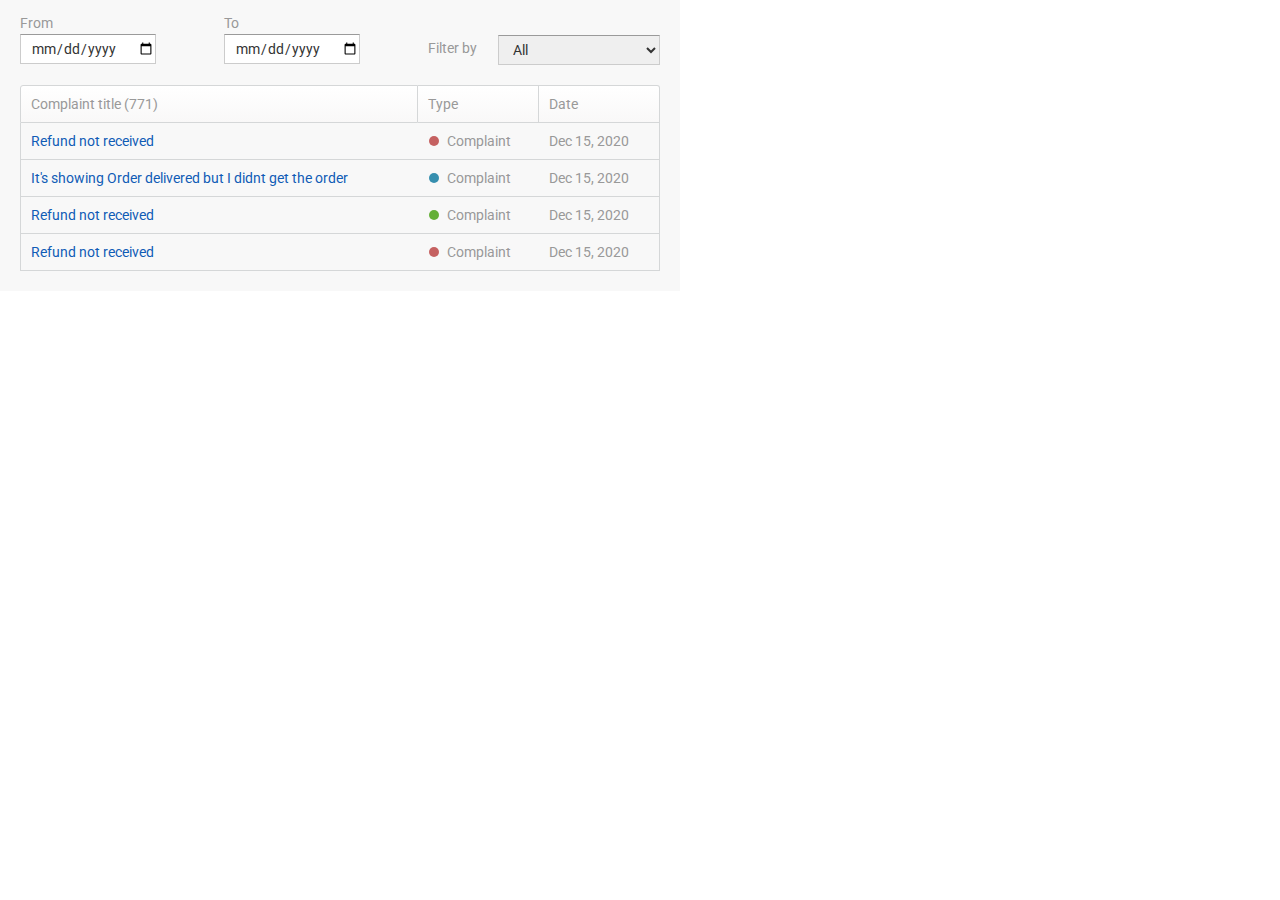
<file: index.html>
<!DOCTYPE html>
<html lang="en">

<head>
    <meta charset="UTF-8">
    <meta name="viewport" content="width=device-width, initial-scale=1.0">
    <link rel="preconnect" href="https://fonts.gstatic.com">
    <link
        href="https://fonts.googleapis.com/css2?family=Roboto:ital,wght@0,100;0,300;0,400;0,500;0,700;0,900;1,100;1,300;1,400;1,500;1,700;1,900&display=swap"
        rel="stylesheet">
    <link rel="stylesheet" href="main.css">
    <title>Document</title>
</head>

<body style="max-width: 680px;margin: 0;padding: 0;">
    <div class="bname-stats-items">
        <form class="bname-stats-items__activity">
            <div class="bname-stats-items__from">
                <div class="bname-stats-items__text">
                    From
                </div>
                <input class="bname-stats-items__input" type="date">
            </div>
            <div class="bname-stats-items__to">
                <div class="bname-stats-items__text">
                    To
                </div>
                <input class="bname-stats-items__input" type="date">
            </div>
            <div class="bname-stats-items__filter">
                <div class="bname-stats-items__text">
                    Filter by
                </div>
                <select class="bname-stats-items__select">
                    <option>All</option>
                    <option value="complaints">Complaints</option>
                    <option value="resolved">Resolved Complaints</option>
                    <option value="comments">Comments</option>
                </select>
            </div>
        </form>
        <div class="bname-stats-items__top">
            <div class="bname-stats-items__top_title">
                Complaint title (771)
            </div>
            <div class="bname-stats-items__top_type">
                Type
            </div>
            <div class="bname-stats-items__top_date">
                Date
            </div>
        </div>
        <div>
            <div class="bname-stats-items__details">
                <a href="#" class="bname-stats-items__item bname-stats-items__item_title">
                    Refund not received
                </a>
                <div class="bname-stats-items__wrapper">
                    <div class="bname-stats-items__item bname-stats-items__item_type">
                        <span class="bname-stats-items__circle bname-stats-items__circle_complaint"></span> Complaint
                    </div>
                    <div class="bname-stats-items__item bname-stats-items__item_date">
                        Dec 15, 2020
                    </div>
                </div>
            </div>
            <div class="bname-stats-items__details">
                <a href="#" class="bname-stats-items__item bname-stats-items__item_title">
                    It's showing Order delivered but I didnt get the order
                </a>
                <div class="bname-stats-items__wrapper">
                    <div class="bname-stats-items__item bname-stats-items__item_type">
                        <span class="bname-stats-items__circle bname-stats-items__circle_comment"></span> Complaint
                    </div>
                    <div class="bname-stats-items__item bname-stats-items__item_date">
                        Dec 15, 2020
                    </div>
                </div>
            </div>
            <div class="bname-stats-items__details">
                <a href="#" class="bname-stats-items__item bname-stats-items__item_title">
                    Refund not received
                </a>
                <div class="bname-stats-items__wrapper">
                    <div class="bname-stats-items__item bname-stats-items__item_type">
                        <span class="bname-stats-items__circle bname-stats-items__circle_resolved"></span> Complaint
                    </div>
                    <div class="bname-stats-items__item bname-stats-items__item_date">
                        Dec 15, 2020
                    </div>
                </div>
            </div>
            <div class="bname-stats-items__details">
                <a href="#" class="bname-stats-items__item bname-stats-items__item_title">
                    Refund not received
                </a>
                <div class="bname-stats-items__wrapper">
                    <div class="bname-stats-items__item bname-stats-items__item_type">
                        <span class="bname-stats-items__circle bname-stats-items__circle_complaint"></span> Complaint
                    </div>
                    <div class="bname-stats-items__item bname-stats-items__item_date">
                        Dec 15, 2020
                    </div>
                </div>
            </div>
        </div>
    </div>
</body>

</html>
</file>
<file: main.css>
.bname-stats-items {
  background: #f8f8f8;
  padding: 0 20px 20px;
  font: 14px Roboto;
  padding-top: 15px;
}
.bname-stats-items__activity {
  display: -webkit-box;
  display: -ms-flexbox;
  display: flex;
  -webkit-box-pack: justify;
      -ms-flex-pack: justify;
          justify-content: space-between;
}
@media screen and (max-width: 660px) {
  .bname-stats-items__activity {
    -webkit-box-orient: vertical;
    -webkit-box-direction: normal;
        -ms-flex-direction: column;
            flex-direction: column;
  }
}
.bname-stats-items__from {
  vertical-align: middle;
  color: #999;
  font-size: 14px;
}
@media screen and (max-width: 660px) {
  .bname-stats-items__from {
    margin-bottom: 15px;
    display: -webkit-box;
    display: -ms-flexbox;
    display: flex;
  }
}
.bname-stats-items__text {
  color: #999;
  font-size: 14px;
  padding-bottom: 3px;
  min-width: 70px;
}
@media screen and (max-width: 660px) {
  .bname-stats-items__text {
    line-height: 27px;
  }
}
.bname-stats-items__input {
  border: 1px solid #ccc;
  border-top: 1px solid #9a9a9a;
  height: 30px;
  -webkit-box-sizing: border-box;
          box-sizing: border-box;
  padding: 0 0 0 10px;
  vertical-align: middle;
  color: #333;
  cursor: pointer;
  position: relative;
  font: 14px Roboto;
}
.bname-stats-items__to {
  vertical-align: middle;
  color: #999;
  font-size: 14px;
}
@media screen and (max-width: 660px) {
  .bname-stats-items__to {
    display: -webkit-box;
    display: -ms-flexbox;
    display: flex;
  }
}
.bname-stats-items__filter {
  margin-top: 20px;
  display: -webkit-box;
  display: -ms-flexbox;
  display: flex;
  line-height: 27px;
}
.bname-stats-items__select {
  font: 14px Roboto;
  border: 1px solid #ccc;
  border-top: 1px solid #9a9a9a;
  height: 30px;
  -webkit-box-sizing: border-box;
          box-sizing: border-box;
  padding: 0 0 0 10px;
  vertical-align: middle;
  color: #333;
  cursor: pointer;
  position: relative;
}
.bname-stats-items__top {
  display: -webkit-box;
  display: -ms-flexbox;
  display: flex;
  color: #999;
  margin-top: 20px;
  min-width: 320px;
}
.bname-stats-items__top_title {
  width: 61%;
  border: 1px solid #d5d7d8;
  border-top-left-radius: 3px;
  background: -webkit-gradient(linear, left top, left bottom, from(white), to(#f9f8f8));
  background: linear-gradient(180deg, white, #f9f8f8);
  padding: 10px;
}
.bname-stats-items__top_type {
  min-width: 100px;
  border: 1px solid #d5d7d8;
  border-left: none;
  background: -webkit-gradient(linear, left top, left bottom, from(white), to(#f9f8f8));
  background: linear-gradient(180deg, white, #f9f8f8);
  padding: 10px;
}
.bname-stats-items__top_date {
  min-width: 100px;
  border: 1px solid #d5d7d8;
  border-top-right-radius: 3px;
  border-left: none;
  background: -webkit-gradient(linear, left top, left bottom, from(white), to(#f9f8f8));
  background: linear-gradient(180deg, white, #f9f8f8);
  padding: 10px;
}
.bname-stats-items__item {
  color: #999;
  padding: 10px;
}
@media screen and (max-width: 660px) {
  .bname-stats-items__item {
    text-align: center;
  }
}
.bname-stats-items__item_title {
  width: 61%;
  display: block;
  color: #105cb6;
  text-decoration: none;
  border: 1px solid #d5d7d8;
  border-right: none;
  border-top: none;
}
@media screen and (max-width: 660px) {
  .bname-stats-items__item_title {
    border-right: 1px solid #d5d7d8;
    width: auto;
  }
}
.bname-stats-items__item_type {
  min-width: 100px;
  border-bottom: 1px solid #d5d7d8;
}
@media screen and (max-width: 660px) {
  .bname-stats-items__item_type {
    width: 50%;
    border-left: 1px solid #d5d7d8;
    border-right: 1px solid #d5d7d8;
  }
}
.bname-stats-items__item_date {
  min-width: 100px;
  border: 1px solid #d5d7d8;
  border-top: none;
  border-left: none;
}
@media screen and (max-width: 660px) {
  .bname-stats-items__item_date {
    width: 50%;
  }
}
.bname-stats-items__details {
  display: -webkit-box;
  display: -ms-flexbox;
  display: flex;
}
@media screen and (max-width: 660px) {
  .bname-stats-items__details {
    display: block;
  }
}
.bname-stats-items__circle {
  width: 10px;
  height: 10px;
  -webkit-box-sizing: border-box;
          box-sizing: border-box;
  display: inline-block;
  margin-right: 5px;
  border-radius: 5px;
}
.bname-stats-items__circle_complaint {
  background: #c56161;
}
.bname-stats-items__circle_comment {
  background: #378faf;
}
.bname-stats-items__circle_resolved {
  background: #64af37;
}
.bname-stats-items__wrapper {
  display: -webkit-box;
  display: -ms-flexbox;
  display: flex;
}
</file>
